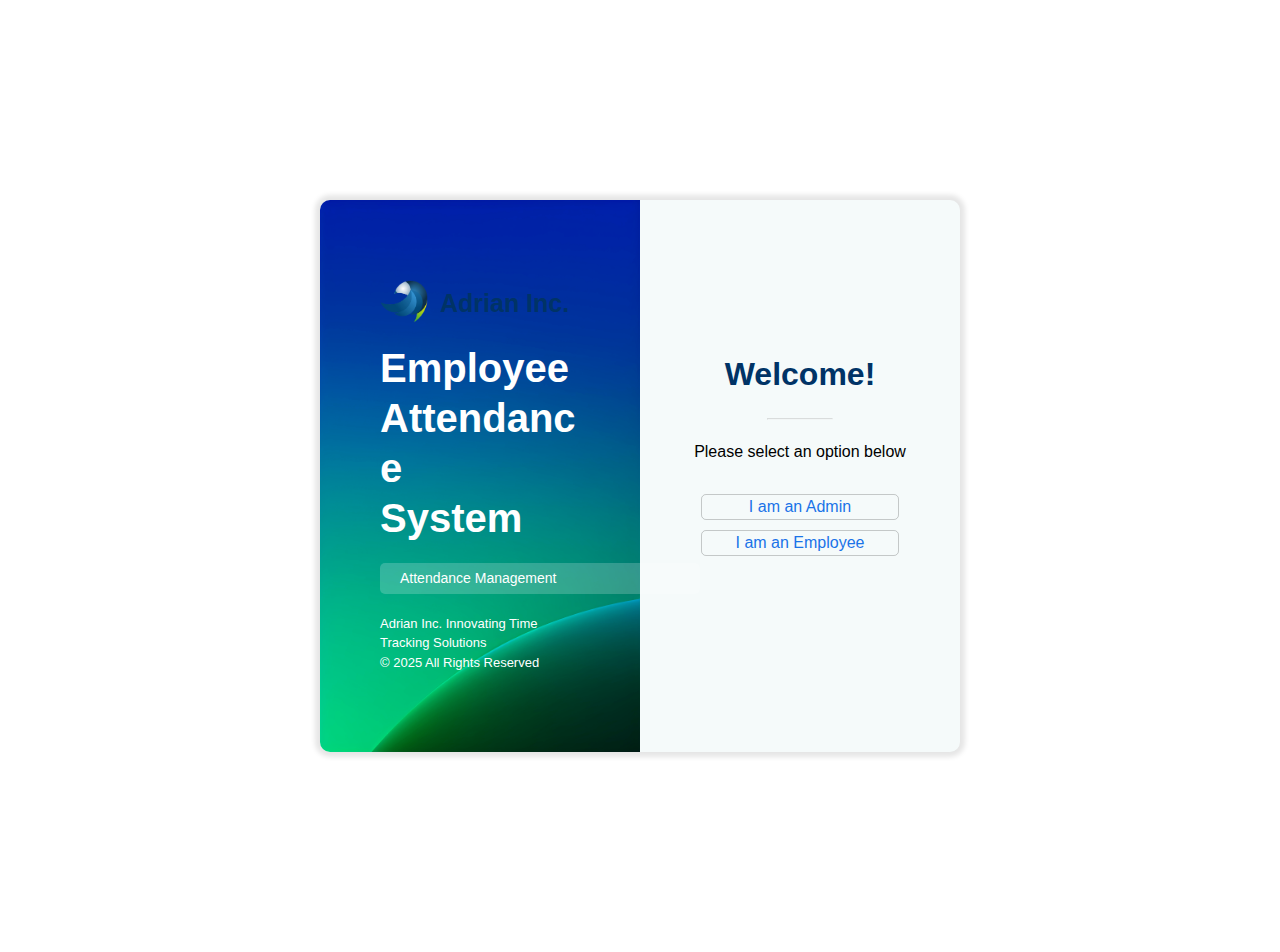
<file: index.html>
<!DOCTYPE html>
<html lang="en">
<head>
    <meta charset="UTF-8">
    <meta name="viewport" content="width=device-width, initial-scale=1.0">
    <title>Log In</title>
    <link rel="stylesheet" href="/assests/style/style.css"/>
</head>
<body>
    <div class="main">
        <div class="box-1">
            <figure>
                <img src="/assests/img/zxc-removebg-preview.png" alt="logo 1" width="48px">
                <p class="brand-title">Adrian Inc.</p>
            </figure>

            <h1 class="login-title">
                <span>Employee</span>
                <span>Attendance</span>
                <span>System</span>
            </h1>

            <button class="btn-att" >Attendance Management</button>

            <p>Adrian Inc. Innovating Time Tracking Solutions</p>
            <p>&copy; 2025 All Rights Reserved</p>
         </div>

         <div class="box-2">
            <h1 class="brand-title2">Welcome!</h1>
            <hr>
            <p>Please select an option below</p>
            
            <a href="/html/admin.html" class="button">I am an Admin</a>
            <a href="/html/employee.html" class="button">I am an Employee</a>
         </div>
         
    </div>
</body>
</html>
</file>
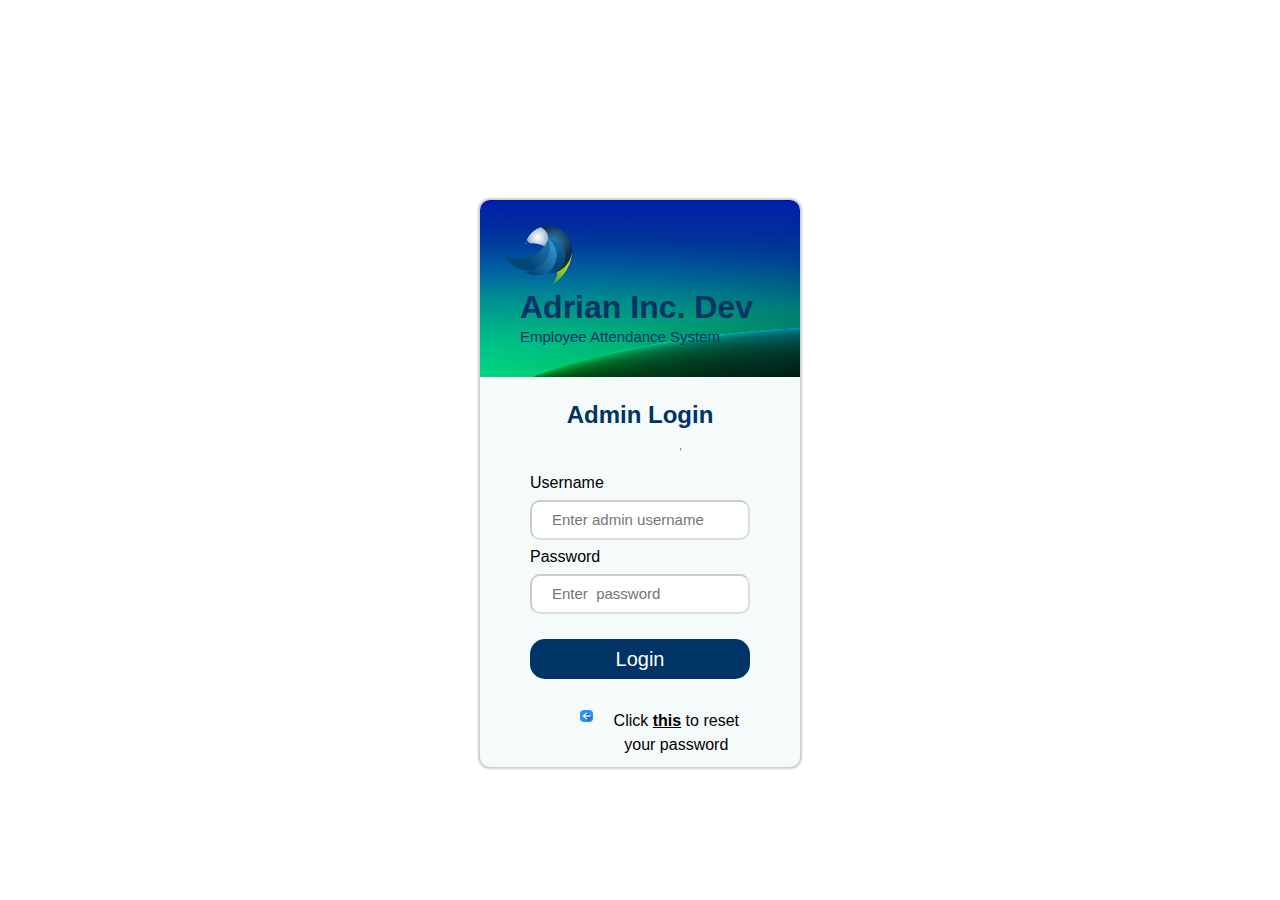
<file: html/admin.html>
<!DOCTYPE html>
<html lang="en">
<head>
    <meta charset="UTF-8">
    <meta name="viewport" content="width=device-width, initial-scale=1.0">
    <title>Admin Portal</title>

    <link rel="stylesheet" href="/assests/style/admin.css">
</head>
<body>
    <div class="main">
        <header>
            <img src="/assests/img/zxc-removebg-preview.png" alt="brand logo">
            <div class="brand-title">
                <h1 >Adrian Inc. Dev</h1>
                <p>Employee Attendance System</p>
              </div>
        </header>

        <section>
            <h2 class="admin-title">Admin Login</h2>
            <hr/>
            <p>Username</p>
            <input type="text" placeholder="Enter admin username" required>
            <p>Password</p>
            <input type="password" placeholder="Enter  password" required>

            <a href="" class="button">Login</a>
            
            <div class="foot">
                <a href="/index.html" class="btn-back">
                    <img src="/assests/img/left-arrow_10024215.png" alt="back button" width="20px">
                </a>
                    <p class="footer">Click
                        <a href="">this</a> to reset your password
                    </p>
            </div>
        </section>
    </div>
</body>
</html>
</file>
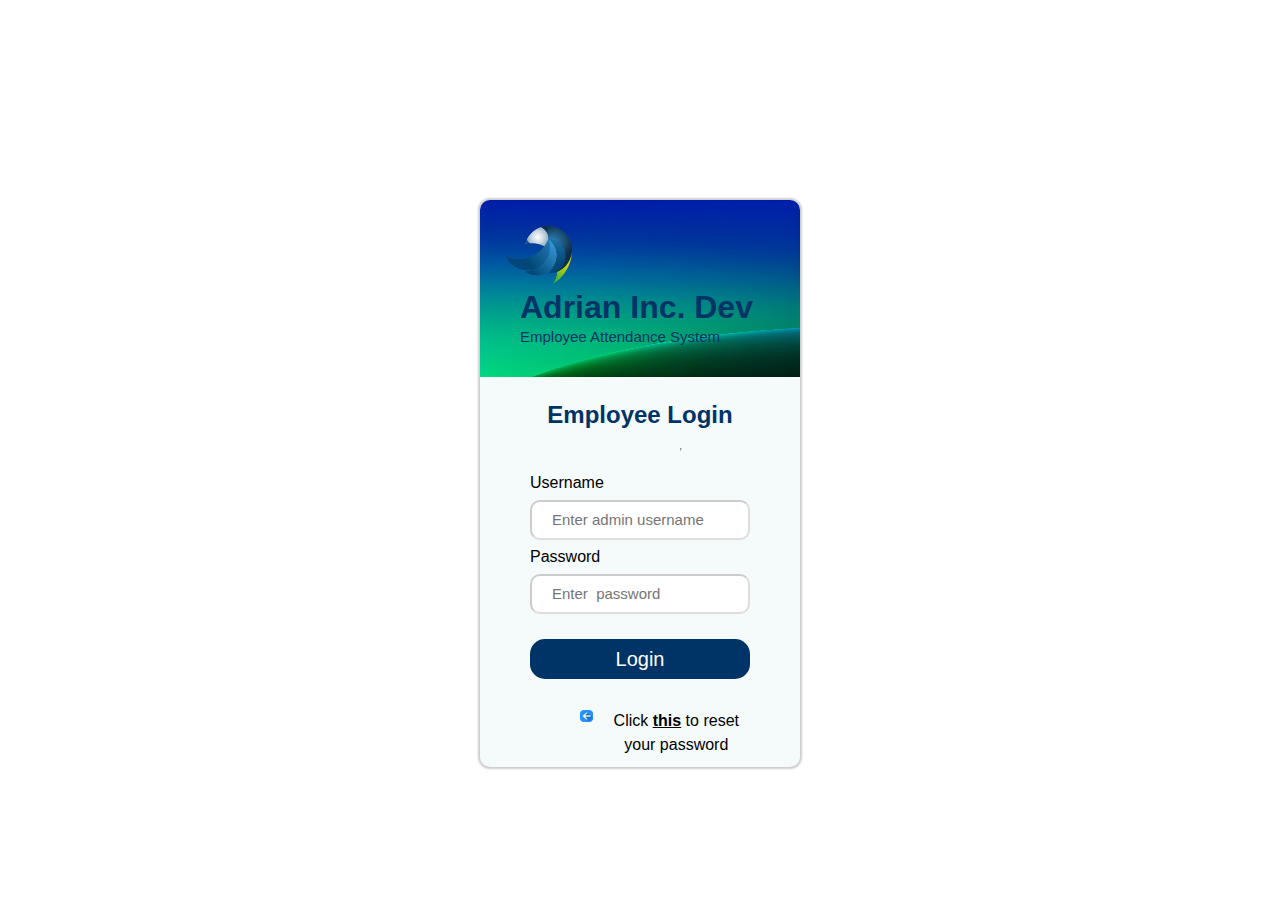
<file: html/employee.html>
<!DOCTYPE html>
<html lang="en">
<head>
    <meta charset="UTF-8">
    <meta name="viewport" content="width=device-width, initial-scale=1.0">
    <title>Employee Portal</title>

    <link rel="stylesheet" href="/assests/style/employee.css">
</head>
<body>
    <div class="main">
        <header>
            <img src="/assests/img/zxc-removebg-preview.png" alt="brand logo">
            <div class="brand-title">
                <h1 >Adrian Inc. Dev</h1>
                <p>Employee Attendance System</p>
              </div>
        </header>

        <section>
            <h2 class="admin-title">Employee Login</h2>
            <hr/>
            <p>Username</p>
            <input type="text" placeholder="Enter admin username" required>
            <p>Password</p>
            <input type="password" placeholder="Enter  password" required>

            <a href="" class="button">Login</a>
            
            <div class="foot">
                <a href="/index.html" class="btn-back">
                    <img src="/assests/img/left-arrow_10024215.png" alt="back button" width="20px">
                </a>
                    <p class="footer">Click
                        <a href="">this</a> to reset your password
                    </p>
            </div>
        </section>
    </div>
</body>
</html>
</file>
<file: assests/style/style.css>
/* 1. Use a more-intuitive box-sizing model */
*, *::before, *::after {
    box-sizing: border-box;
  }
  
  /* 2. Remove default margin */
  * {
    margin: 0;
  }
  
  /* 3. Enable keyword animations */
  @media (prefers-reduced-motion: no-preference) {
    html {
      interpolate-size: allow-keywords;
    }
  }
  
  body {
    /* 4. Add accessible line-height */
    line-height: 1.5;
    /* 5. Improve text rendering */
    -webkit-font-smoothing: antialiased;
  }
  
  /* 6. Improve media defaults */
  img, picture, video, canvas, svg {
    display: block;
    max-width: 100%;
  }
  
  /* 7. Inherit fonts for form controls */
  input, button, textarea, select {
    font: inherit;
  }
  
  /* 8. Avoid text overflows */
  p, h1, h2, h3, h4, h5, h6 {
    overflow-wrap: break-word;
  }
  
  /* 9. Improve line wrapping */
  p {
    text-wrap: pretty;
  }
  h1, h2, h3, h4, h5, h6 {
    text-wrap: balance;
  }
  
  /*
    10. Create a root stacking context
  */
  #root, #__next {
    isolation: isolate;
  }

  body{
    max-height: 100%;
    background-color: white;
    /*background-color: rgb(220, 220, 220);*/
  }

  .main{
    margin: 200px auto;
    width: 50%;
    box-shadow: 0 0 5px 5px rgba(0, 0, 0, 0.1);
    display: flex;
    font-family: Verdana, Geneva, Tahoma, sans-serif;
    border-radius: 10px;
    background-color: rgb(245, 250, 250);
  }

  .box-1{
    width: 50%;
    background-image: url(/assests/img/graphic-2d-colorful-wallpaper-with-grainy-gradients.jpg);
    background-repeat: no-repeat;
    background-size: 100% 100%;
    padding: 80px 60px;
    border-top-left-radius: 10px;
    border-bottom-left-radius: 10px;
  }

  figure{
    display: flex;
  }

  .box-1 .brand-title{
    margin-left: 12px;
    margin-top: 5px;
    font-size: 25px;
    font-family: 'Calibri', 'Trebuchet MS', sans-serif;
    color: #003366;
    font-weight: bold;
  }

  .login-title{
    margin-top: 20px;
    font-size: 40px;
    line-height: 50px;
    color: white;
  }

  .login-title span {
    display: block;
  }

  .btn-att{
    margin: 20px auto;
    width: 320px;
    border-radius: 5px;
    outline: none;
    border: none;
    text-align: left;
    font-size: 14px;
    padding: 5px 20px;
    background-color: rgba(255, 255, 255, 0.2);
    color: white;
    transition: 0.1s;
    cursor: pointer;
  }

  .btn-att:hover{
    background-color: #003366;

  }

  .box-1 p{
    font-size: 13px;
    color: white;
  }

  .box-2{
    width: 50%;
    text-align: center;
    padding: 150px 50px;
    
  }

  .box-2:hover{
    hr{
      border: 1px solid #003366;
      opacity: 1;
      margin: 20px auto;
      width: 100%;
    }

  }

  .brand-title2{
    color: #003366;
  }

  hr{
    margin: 20px auto;
    opacity: 0.3;
    transition: 0.5s;
    width: 30%;
    
  }

  .box-2 p{
    margin-bottom: 30px;
  }

  .button{
    display: block;
    width: 90%;
    margin: 10px auto;
    color: #1a73e8;
    border-radius: 5px;
    cursor: pointer;
    border: 1px solid rgba(0, 0, 0, 0.2);
    text-decoration: none;
  }

  .button:hover{
    color: white;
    background-color: #1a73e8;
  }
</file>
<file: assests/style/admin.css>
/* 1. Use a more-intuitive box-sizing model */
*, *::before, *::after {
    box-sizing: border-box;
  }
  
  /* 2. Remove default margin */
  * {
    margin: 0;
  }
  
  /* 3. Enable keyword animations */
  @media (prefers-reduced-motion: no-preference) {
    html {
      interpolate-size: allow-keywords;
    }
  }
  
  body {
    /* 4. Add accessible line-height */
    line-height: 1.5;
    /* 5. Improve text rendering */
    -webkit-font-smoothing: antialiased;
  }
  
  /* 6. Improve media defaults */
  img, picture, video, canvas, svg {
    display: block;
    max-width: 100%;
  }
  
  /* 7. Inherit fonts for form controls */
  input, button, textarea, select {
    font: inherit;
  }
  
  /* 8. Avoid text overflows */
  p, h1, h2, h3, h4, h5, h6 {
    overflow-wrap: break-word;
  }
  
  /* 9. Improve line wrapping */
  p {
    text-wrap: pretty;
  }
  h1, h2, h3, h4, h5, h6 {
    text-wrap: balance;
  }
  
  /*
    10. Create a root stacking context
  */
  #root, #__next {
    isolation: isolate;
  }

body{
    margin: 0;
    padding: 0;
    background-color: white;
    /*background-color: rgb(220, 220, 220);*/
}

.main{
    margin: 0 auto;
    margin-top: 200px;
    width: 25%;
    font-family: 'Calibri', 'Trebuchet MS', sans-serif;
    box-shadow: 0 0 2px 2px rgba(0, 0, 0, 0.2);
    border-radius: 10px;
    background-color: rgb(245, 250, 250);
}

header{
    width: 100%;
    padding: 25px;
    background-image: url(/assests/img/graphic-2d-colorful-wallpaper-with-grainy-gradients.jpg);
    background-repeat: no-repeat;
    background-size: 100% 100%;
    border-top-left-radius: 10px;
    border-top-right-radius: 10px;
}

header img{
    width: 68px;
    display: inline;
    
}

.brand-title{
    display: inline-block;
    padding-left: 15px;
    color: white;
    line-height: 30px;
    color: #003366;
    
}

.brand-title p{
    font-size: 15px;
    
}

section{
    width: 100%;
    text-align: center;
    padding: 5px 50px;
    
}

section:hover{
  hr{margin: 0 1px 15px;
    
  }
}

.admin-title{
    padding: 15px;
    color: #003366;
}

hr{
  margin: 0 150px 15px;
  padding: 0.5px 0;
  background-color: #003366;
  transition: 0.5s;
}

section p{
    text-align: left;
    padding: 5px 0;
}

input{
    width: 100%;
    height: 40px;
    border-radius: 10px;
    border-color: rgba(0, 0, 0, 0.2);
    padding: 0 20px;
    font-size: 15px;
}

input:focus{
    padding: 0 20px;
    outline-color: #003366;
}


.button{
    display: block;
    width: 100%;
    background-color: #003366;
    margin: 25px 0;
    padding: 5px 0;
    border-radius: 15px;
    text-decoration: none;
    font-size: 20px;
    color: white;
    transition: 0.2s;
}

.button:hover{
  background-color: white;
  border: 1px solid #003366;
  color: #003366;
  
}

.foot{
  display: flex;
  margin-left: 50px;
}

.foot img{
  margin-top: 6px;
}

.footer{
    margin-left: 10px;
    text-align: center;
    display: inline;
}


.footer a{
    
    font-weight: bold;
    color: black;
}
</file>
<file: assests/style/employee.css>
/* 1. Use a more-intuitive box-sizing model */
*, *::before, *::after {
    box-sizing: border-box;
  }
  
  /* 2. Remove default margin */
  * {
    margin: 0;
  }
  
  /* 3. Enable keyword animations */
  @media (prefers-reduced-motion: no-preference) {
    html {
      interpolate-size: allow-keywords;
    }
  }
  
  body {
    /* 4. Add accessible line-height */
    line-height: 1.5;
    /* 5. Improve text rendering */
    -webkit-font-smoothing: antialiased;
  }
  
  /* 6. Improve media defaults */
  img, picture, video, canvas, svg {
    display: block;
    max-width: 100%;
  }
  
  /* 7. Inherit fonts for form controls */
  input, button, textarea, select {
    font: inherit;
  }
  
  /* 8. Avoid text overflows */
  p, h1, h2, h3, h4, h5, h6 {
    overflow-wrap: break-word;
  }
  
  /* 9. Improve line wrapping */
  p {
    text-wrap: pretty;
  }
  h1, h2, h3, h4, h5, h6 {
    text-wrap: balance;
  }
  
  /*
    10. Create a root stacking context
  */
  #root, #__next {
    isolation: isolate;
  }

body{
    margin: 0;
    padding: 0;
    background-color: white;
    /*background-color: rgb(220, 220, 220);*/
}

.main{
    margin: 0 auto;
    margin-top: 200px;
    width: 25%;
    font-family: 'Calibri', 'Trebuchet MS', sans-serif;
    box-shadow: 0 0 2px 2px rgba(0, 0, 0, 0.2);
    border-radius: 10px;
    background-color: rgb(245, 250, 250);
}

header{
    width: 100%;
    padding: 25px;
    background-image: url(/assests/img/graphic-2d-colorful-wallpaper-with-grainy-gradients.jpg);
    background-repeat: no-repeat;
    background-size: 100% 100%;
    border-top-left-radius: 10px;
    border-top-right-radius: 10px;
}

header img{
    width: 68px;
    display: inline;
}

.brand-title{
    display: inline-block;
    padding-left: 15px;
    color: white;
    line-height: 30px;
    color: #003366;
    
}

.brand-title p{
    font-size: 15px;
    
}

section{
    width: 100%;
    text-align: center;
    padding: 5px 50px;
    
}

section:hover{
  
  hr{margin: 0 1px 15px;
  }
}

.admin-title{
    padding: 15px;
    color: #003366;
}

hr{
  margin: 0 150px 15px;
  padding: 0.5px 0;
  background-color: #003366;
  transition: 0.5s;
}

section p{
    text-align: left;
    padding: 5px 0;
}

input{
    width: 100%;
    height: 40px;
    border-radius: 10px;
    border-color: rgba(0, 0, 0, 0.2);
    padding: 0 20px;
    font-size: 15px;
}

input:focus{
    padding: 0 20px;
    outline-color: #003366;
}


.button{
    display: block;
    width: 100%;
    background-color: #003366;
    margin: 25px 0;
    padding: 5px 0;
    border-radius: 15px;
    text-decoration: none;
    font-size: 20px;
    color: white;
    transition: 0.2s;
}

.button:hover{
  background-color: white;
  border: 1px solid #003366;
  color: #003366;
  
}

.foot{
  display: flex;
  margin-left: 50px;
}

.foot img{
  margin-top: 6px;
}

.footer{
    margin-left: 10px;
    text-align: center;
    display: inline;
}


.footer a{
    
    font-weight: bold;
    color: black;
}
</file>
